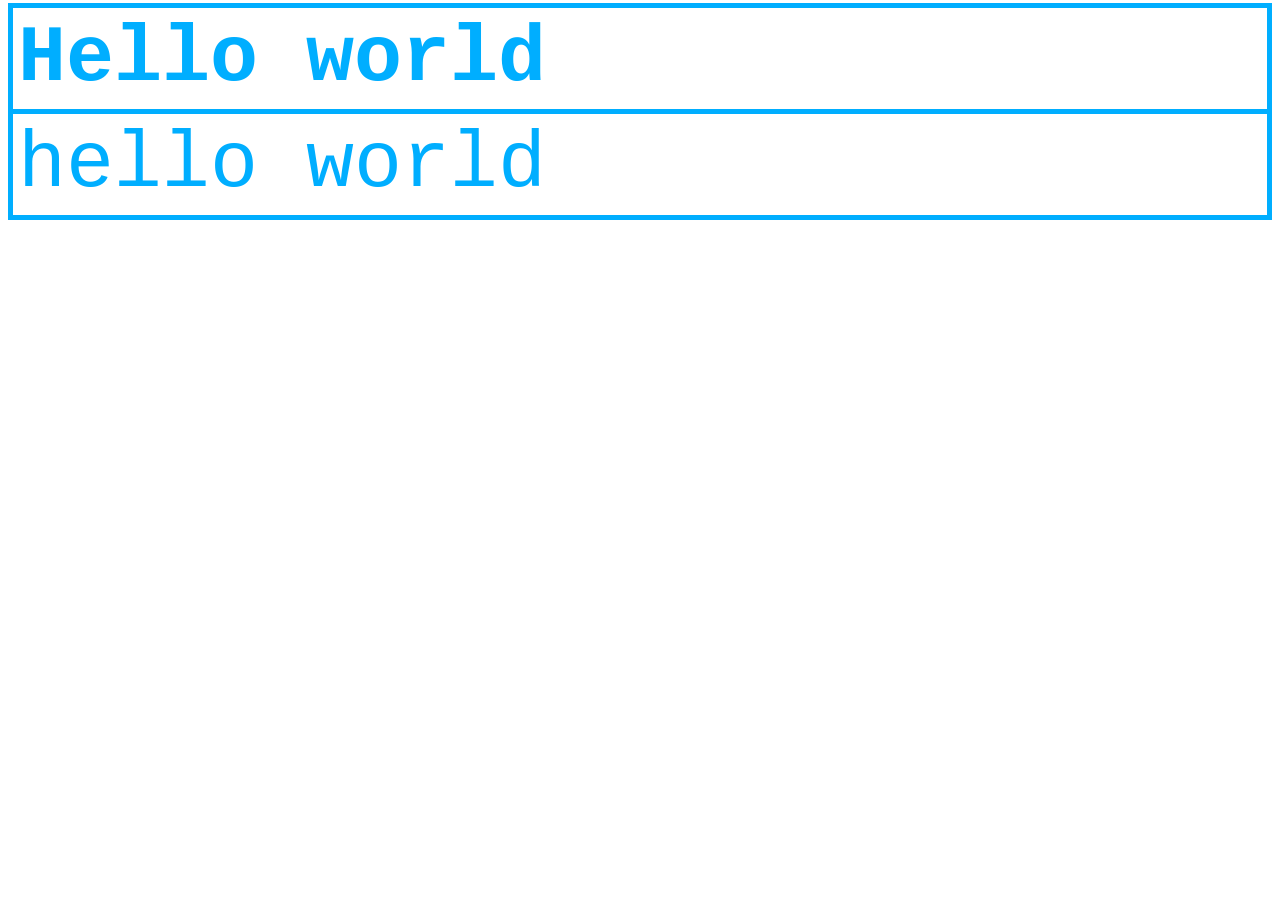
<file: trash-code/tes.html>
<!DOCTYPE html>
<html lang="en">

<head>
  <meta charset="UTF-8">
  <meta name="viewport" content="width=device-width, initial-scale=1.0">
  <title>BMS</title>
  <style>
    .test {
      color: rgb(0, 174, 255);
      font-size: 5rem;
      font-family: 'Courier New', Courier, monospace;
      text-shadow: 5px 5px 10px #ffffff;
      margin-top: 5px;
      margin-bottom: 5px;
      margin-left: 5px;
      margin-right: 5px;
      padding-top: 5px;
      padding-bottom: 5px;
      padding-left: 5px;
      padding-right: 5px;
      outline: 5px solid rgb(0, 174, 255);
    }
  </style>
</head>

<body>
  <h1 class="test">Hello world</h1>
  <div class="test">hello world</div>
</body>

</html>
</file>
